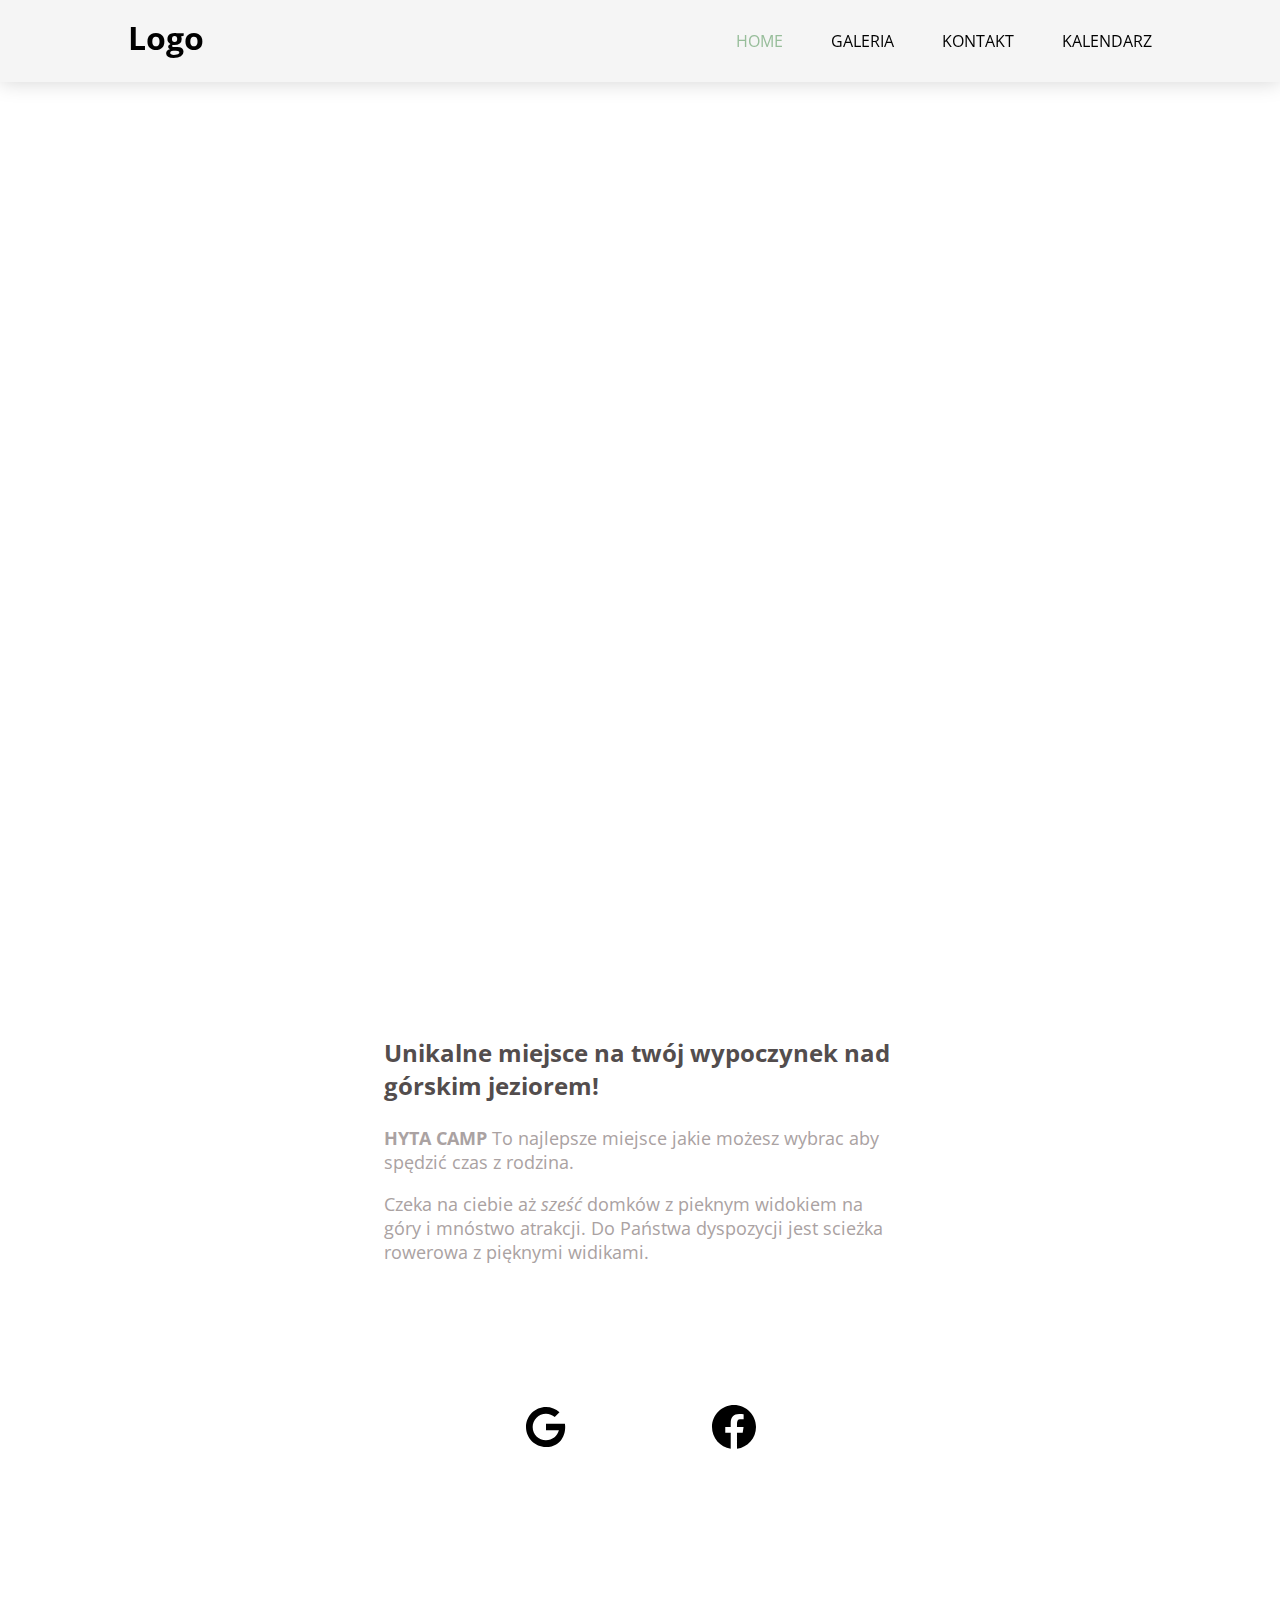
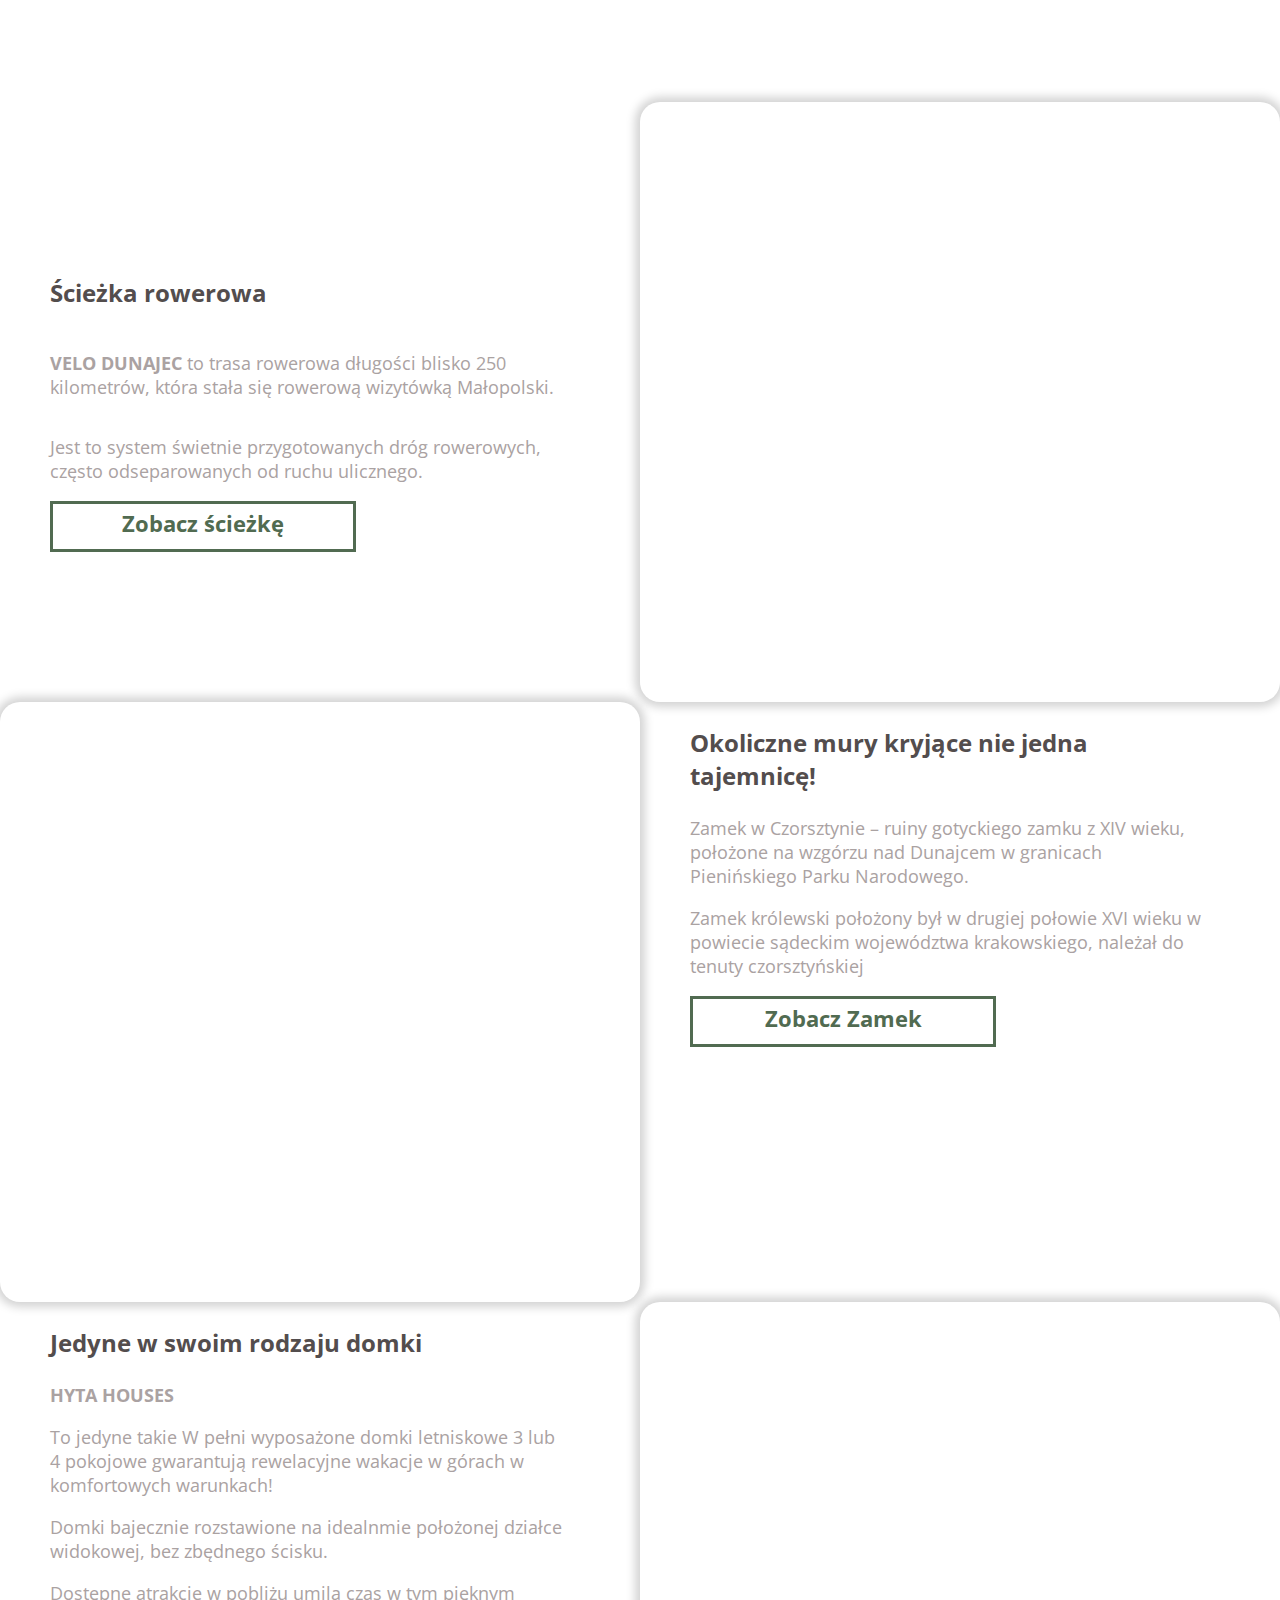
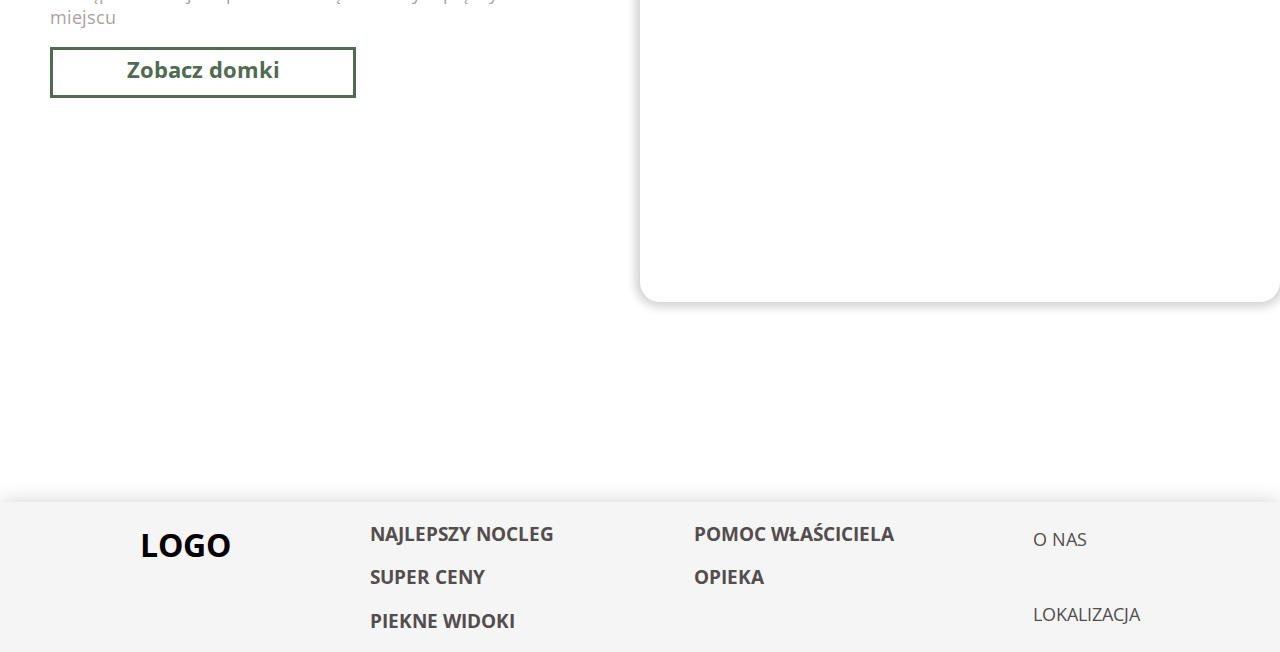
<file: index.html>
<!DOCTYPE html>
<html lang="en">

<head>
    <meta charset="UTF-8">
    <meta http-equiv="X-UA-Compatible" content="IE=edge">
    <meta name="viewport" content="width=device-width, initial-scale=1.0">
    <title>Document</title>
    <link rel="preconnect" href="https://fonts.googleapis.com">
    <link href="https://fonts.googleapis.com/css2?family=Lato:wght@300;400;700&family=Open+Sans:wght@300;400&family=Roboto:wght@100&display=swap" rel="stylesheet">
    <link rel="stylesheet" href="style.css">
</head>

<body>

    <div class="nav-bar-container">
        <div class="nav-container">
            <div class="logo">
                <h1>Logo</h1>
            </div>
            <div class="navigation">
                <div class="link"><a style="color: rgb(151, 189, 154);" href="index.html">HOME</a></div>
                <div class="link"> <a href="galeria.html">GALERIA</a></div>
                <div class="link"> <a href="kontakt.html">KONTAKT</a></div>
                <div class="link"> <a href="kalendarz.html">KALENDARZ</a></div>
            </div>
        </div>
    </div>
    <div class="photo-container">
        <h2>Pełne wrażeń wakacje w górach</h2>

    </div>
    <div class="container-content">
        <div class="description">
            <h3>Unikalne miejsce na twój wypoczynek nad górskim jeziorem!</h3>
            <p><strong>HYTA CAMP</strong> To najlepsze miejsce jakie możesz wybrac aby spędzić czas z rodzina.</p>
            <p>Czeka na ciebie aż <em>sześć</em> domków z pieknym widokiem na góry i mnóstwo atrakcji. Do Państwa dyspozycji jest scieżka rowerowa z pięknymi widikami.</p>
        </div>
        <div class="icons">
            <div class="icon-box">

                <div class="google">
                    <?xml version="1.0"?><svg fill="#000000" xmlns="http://www.w3.org/2000/svg" viewBox="0 0 30 30" width="30px" height="30px">
                        <path
                            d="M 15.003906 3 C 8.3749062 3 3 8.373 3 15 C 3 21.627 8.3749062 27 15.003906 27 C 25.013906 27 27.269078 17.707 26.330078 13 L 25 13 L 22.732422 13 L 15 13 L 15 17 L 22.738281 17 C 21.848702 20.448251 18.725955 23 15 23 C 10.582 23 7 19.418 7 15 C 7 10.582 10.582 7 15 7 C 17.009 7 18.839141 7.74575 20.244141 8.96875 L 23.085938 6.1289062 C 20.951937 4.1849063 18.116906 3 15.003906 3 z" />
                    </svg>
                </div>
                <div class="facebook">
                    <?xml version="1.0"?><svg fill="#000000" xmlns="http://www.w3.org/2000/svg" viewBox="0 0 50 50" width="50px" height="50px">
                        <path
                            d="M25,3C12.85,3,3,12.85,3,25c0,11.03,8.125,20.137,18.712,21.728V30.831h-5.443v-5.783h5.443v-3.848 c0-6.371,3.104-9.168,8.399-9.168c2.536,0,3.877,0.188,4.512,0.274v5.048h-3.612c-2.248,0-3.033,2.131-3.033,4.533v3.161h6.588 l-0.894,5.783h-5.694v15.944C38.716,45.318,47,36.137,47,25C47,12.85,37.15,3,25,3z" />
                    </svg>
                </div>
            </div>
        </div>
    </div>

    <div class="bike">
        <div class="bike-description">
            <h3>Ścieżka rowerowa</h3>
            <p><strong>VELO DUNAJEC</strong> to trasa rowerowa długości blisko 250 kilometrów, która stała się rowerową wizytówką Małopolski.</p>
            <p> Jest to system świetnie przygotowanych dróg rowerowych, często odseparowanych od ruchu ulicznego.</p>
            <div class="bike-button">
                <a href="https://polskanarowerze.pl/velo-dunajec/?gclid=Cj0KCQjw6pOTBhCTARIsAHF23fIQ5BiQYozZ-D0w9yacNavjfLa-iSntCTvVq7Wstf0W8OdqJ-OFcloaAvbiEALw_wcB" target="_blank">Zobacz ścieżkę</a>
            </div>
        </div>
        <div class="bike-photo"></div>
    </div>

    <div class="castle">
        <div class="castle-photo"></div>
        <div class="castle-description">
            <h3>Okoliczne mury kryjące nie jedna tajemnicę!</h3>
            <p>Zamek w Czorsztynie – ruiny gotyckiego zamku z XIV wieku, położone na wzgórzu nad Dunajcem w granicach Pienińskiego Parku Narodowego.</p>
            <p> Zamek królewski położony był w drugiej połowie XVI wieku w powiecie sądeckim województwa krakowskiego, należał do tenuty czorsztyńskiej</p>
            <div class="bike-button">
                <a href="https://pl.wikipedia.org/wiki/Zamek_w_Czorsztynie" target="_blank">Zobacz Zamek</a>
            </div>
        </div>
    </div>

    <div class="house">
        <div class="house-description">
            <h3>Jedyne w swoim rodzaju domki</h3>
            <p><strong>HYTA HOUSES</strong>
                <p> To jedyne takie W pełni wyposażone domki letniskowe 3 lub 4 pokojowe gwarantują rewelacyjne wakacje w górach w komfortowych warunkach!</p>
                <p> Domki bajecznie rozstawione na idealnmie położonej działce widokowej, bez zbędnego ścisku.</p>
                <p>Dostępne atrakcje w pobliżu umilą czas w tym pięknym miejscu</p>


                <div class="bike-button">
                    <a href="https://www.instagram.com/bohemebungalowsapanca/" target="_blank">Zobacz domki</a>
                </div>
        </div>
        <div class="house-photo"></div>
    </div>

    <div class="footer">
        <div class="footer-logo-box">
            <h1>LOGO</h1>
        </div>
        <div class="footer-info">
            <h3>NAJLEPSZY NOCLEG</h3>
            <h3>SUPER CENY</h3>
            <h3>PIEKNE WIDOKI</h3>
        </div>
        <div class="help">
            <h3>POMOC WŁAŚCICIELA</h3>
            <h3>OPIEKA</h3>

        </div>
        <div class="footer-contact">
            <a href="index.html">O NAS</a>
            <a href="kontakt.html">LOKALIZACJA</a>
        </div>


    </div>




</body>

</html>
</file>
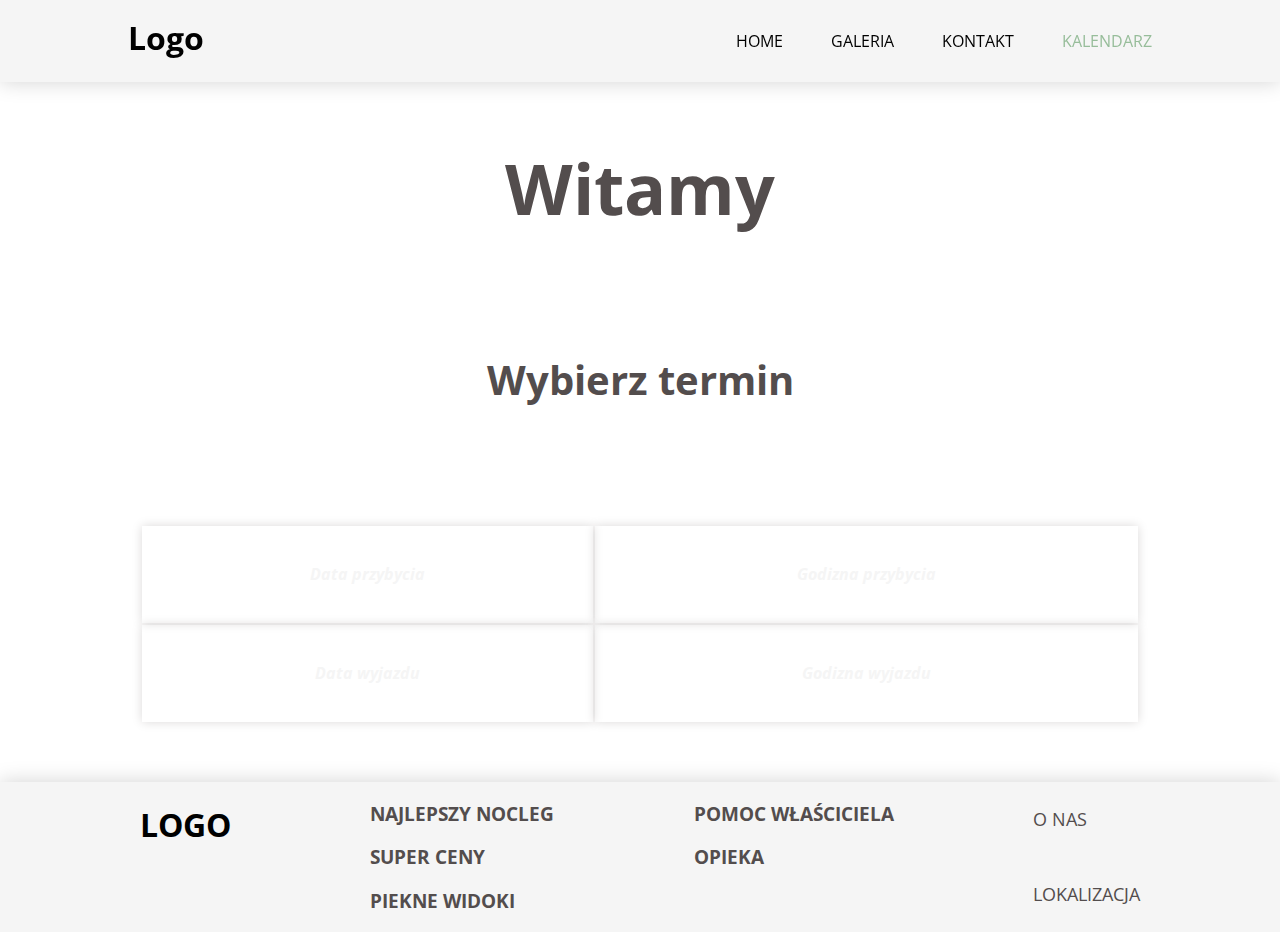
<file: kalendarz.html>
<!DOCTYPE html>
<html lang="en">

<head>
    <meta charset="UTF-8">
    <meta http-equiv="X-UA-Compatible" content="IE=edge">
    <meta name="viewport" content="width=device-width, initial-scale=1.0">
    <title>Document</title>
    <link rel="preconnect" href="https://fonts.googleapis.com">
    <link href="https://fonts.googleapis.com/css2?family=Lato:wght@300;400;700&family=Open+Sans:wght@300;400&family=Roboto:wght@100&display=swap" rel="stylesheet">
    <link rel="stylesheet" href="style.css">
</head>

<body>

    <div class="nav-bar-container">
        <div class="nav-container">
            <div class="logo">
                <h1>Logo</h1>
            </div>
            <div class="navigation">
                <div class="link"><a href="index.html">HOME</a></div>
                <div class="link"> <a href="galeria.html">GALERIA</a></div>
                <div class="link"> <a href="kontakt.html">KONTAKT</a></div>
                <div class="link"> <a style="color: rgb(151, 189, 154);" href="kalendarz.html">KALENDARZ</a></div>
            </div>
        </div>
    </div>
    <!-- <div class="photo-container">
        <h2>Pełne wrażeń wakacje w górach</h2>

    </div> -->
    <div class="calendary">
        <h1>Witamy</h1>
        <h4>Wybierz termin</h4>

        <table class="tabel">
            <tr>
                <th>
                    <p class="italic">Data przybycia</p>
                </th>
                <th>
                    <p class="italic">Godizna przybycia</p>
                </th>
            </tr>

            <tr>
                <th>
                    <p class="italic">Data wyjazdu</p>
                </th>
                <th>
                    <p class="italic">Godizna wyjazdu</p>
                </th>
            </tr>
        </table>
    </div>


    <div class="footer">
        <div class="footer-logo-box">
            <h1>LOGO</h1>
        </div>
        <div class="footer-info">
            <h3>NAJLEPSZY NOCLEG</h3>
            <h3>SUPER CENY</h3>
            <h3>PIEKNE WIDOKI</h3>
        </div>
        <div class="help">
            <h3>POMOC WŁAŚCICIELA</h3>
            <h3>OPIEKA</h3>

        </div>
        <div class="footer-contact">
            <a href="index.html">O NAS</a>
            <a href="kontakt.html">LOKALIZACJA</a>
        </div>


    </div>
</body>

</html>
</file>
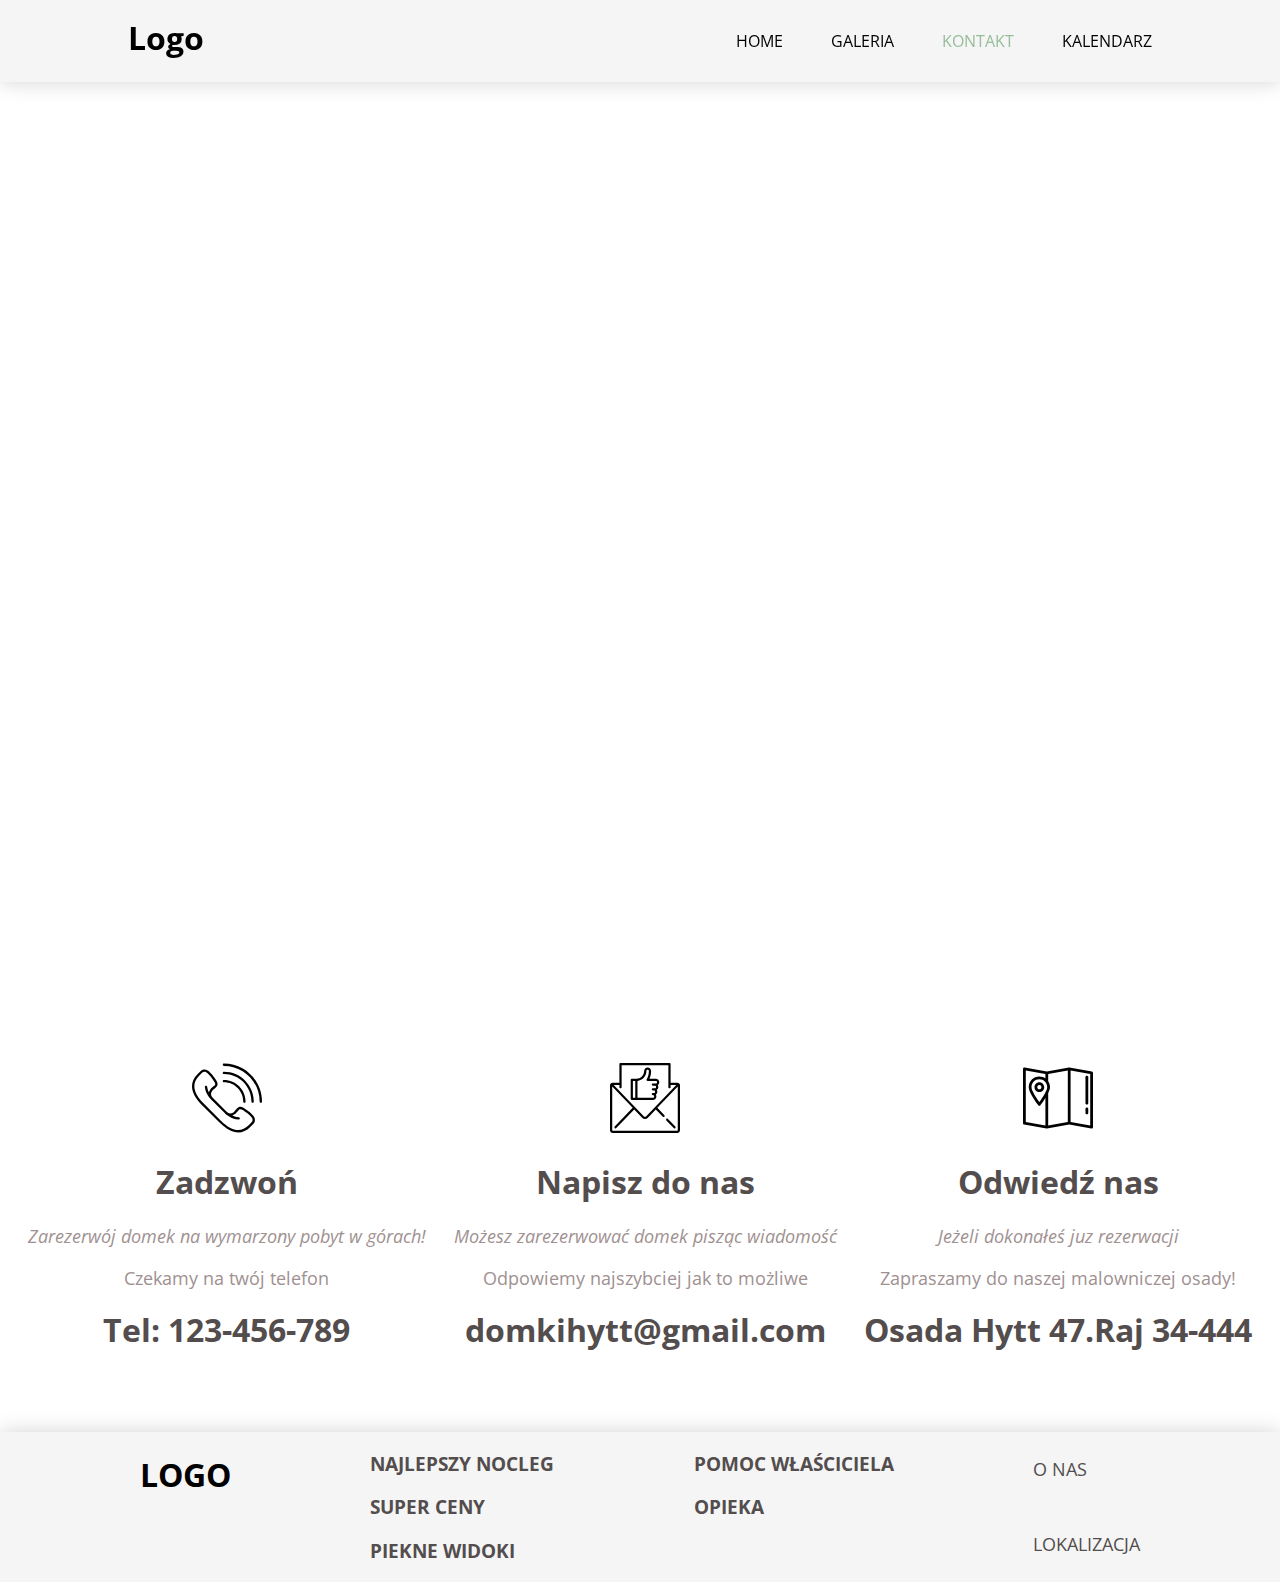
<file: kontakt.html>
<!DOCTYPE html>
<html lang="en">

<head>
    <meta charset="UTF-8">
    <meta http-equiv="X-UA-Compatible" content="IE=edge">
    <meta name="viewport" content="width=device-width, initial-scale=1.0">
    <link rel="preconnect" href="https://fonts.googleapis.com">
    <link href="https://fonts.googleapis.com/css2?family=Lato:wght@300;400;700&family=Open+Sans:wght@300;400&family=Roboto:wght@100&display=swap" rel="stylesheet">
    <link rel="stylesheet" href="style.css">
    <title>Document</title>
</head>

<body>
    <div class="nav-bar-container">
        <div class="nav-container">
            <div class="logo">
                <h1>Logo</h1>
            </div>
            <div class="navigation">
                <div class="link"><a href="index.html">HOME</a></div>
                <div class="link"> <a href="galeria.html">GALERIA</a></div>
                <div class="link"> <a style="color: rgb(151, 189, 154);" href="kontakt.html">KONTAKT</a></div>
                <div class="link"> <a href="kalendarz.html">KALENDARZ</a></div>
            </div>
        </div>
    </div>
    <div class="photo-container-kontakt">
        <h2>Zadzwon do nas</h2>
    </div>
    <div class="contact-box">
        <div class="phone">
            <div class="phone-icon">
                <img src="assecs/phone.svg" alt="">
            </div>
            <h1>Zadzwoń</h1>
            <p class="italic">Zarezerwój domek na wymarzony pobyt w górach!</p>
            <p>Czekamy na twój telefon</p>
            <div class="number">Tel: 123-456-789</div>
        </div>
        <div class="phone">
            <div class="phone-icon">
                <img src="assecs/email.svg" alt="">
            </div>
            <h1>Napisz do nas</h1>
            <p class="italic">Możesz zarezerwować domek pisząc wiadomość</p>
            <p>Odpowiemy najszybciej jak to możliwe</p>
            <div class="number">domkihytt@gmail.com</div>
        </div>
        <div class="phone">
            <div class="phone-icon">
                <img src="assecs/map.svg" alt="">

            </div>
            <h1>Odwiedź nas</h1>
            <p class="italic">Jeżeli dokonałeś juz rezerwacji</p>
            <p>Zapraszamy do naszej malowniczej osady!</p>
            <div class="number">Osada Hytt 47.Raj 34-444</div>
        </div>


    </div>


    <div class="footer">
        <div class="footer-logo-box">
            <h1>LOGO</h1>
        </div>
        <div class="footer-info">
            <h3>NAJLEPSZY NOCLEG</h3>
            <h3>SUPER CENY</h3>
            <h3>PIEKNE WIDOKI</h3>
        </div>
        <div class="help">
            <h3>POMOC WŁAŚCICIELA</h3>
            <h3>OPIEKA</h3>

        </div>
        <div class="footer-contact">
            <a href="index.html">O NAS</a>
            <a href="kontakt.html">LOKALIZACJA</a>
        </div>


    </div>
</body>

</html>
</file>
<file: style.css>
body {
     margin: 0;
     padding: 0;
     box-sizing: border-box;
     font-family: 'Lato', sans-serif;
     font-family: 'Open Sans', sans-serif;
     background-color: rgb(255, 255, 255);
 }
 
 a:link,
 a:visited,
 a:hover,
 a:active {
     color: black;
     text-decoration: none;
 }
 /* GLOBAL */
 
 .nav-bar-container {
     width: 100%;
     display: flex;
     justify-content: center;
     position: sticky;
     top: 0;
     z-index: 10;
     background-color: whitesmoke;
     box-shadow: 0 0 20px lightgray;
 }
 
 .nav-container {
     width: 80%;
     display: flex;
     justify-content: space-between;
     align-items: center;
     margin-top: 1rem;
     margin-bottom: 1rem;
 }
 
 .logo {
     width: max-content;
     height: 50px;
 }
 
 .logo>h1 {
     margin: 0;
 }
 
 .navigation {
     width: max-content;
     display: flex;
     gap: 3rem;
 }
 
 .navigation :hover {
     color: rgb(151, 189, 154);
     cursor: pointer;
 }
 /* FOOTER */
 
 .footer {
     width: 100%;
     height: max-content;
     display: flex;
     justify-content: space-evenly;
     background-color: whitesmoke;
     box-shadow: 0 0 20px lightgray;
 }
 
 .footer-info h3 {
     color: rgb(83, 77, 77);
 }
 
 .help h3 {
     color: rgb(83, 77, 77);
 }
 
 .footer-contact {
     display: flex;
     flex-direction: column;
     justify-content: space-around;
 }
 
 .footer-contact a {
     color: rgb(83, 77, 77);
     font-size: large;
 }
 
 hr {
     background-color: rgb(156, 149, 149);
     height: 3px;
     border-style: none;
     margin-block-start: 0em;
     margin-block-end: 0em;
 }
 /* HOME */
 
 .photo-container {
     width: 100%;
     height: 100vh;
     background-image: url("https://images.unsplash.com/photo-1480497490787-505ec076689f?ixlib=rb-1.2.1&ixid=MnwxMjA3fDB8MHxwaG90by1wYWdlfHx8fGVufDB8fHx8&auto=format&fit=crop&w=2069&q=80");
     background-repeat: no-repeat;
     background-size: 100%;
     background-position: center;
     display: flex;
     justify-content: space-around;
     align-items: flex-end;
 }
 
 .photo-container>h2 {
     color: white;
     font-size: 70px;
     padding-bottom: 100px;
 }
 
 .container-content {
     width: 100%;
     height: 80vh;
     display: flex;
     flex-wrap: wrap;
     justify-content: space-around;
 }
 
 .description {
     width: 40%;
     text-align: left;
     font-size: large;
     color: rgb(170, 162, 162);
     padding-top: 30px;
 }
 
 .description>h3 {
     color: rgb(83, 77, 77);
     font-size: x-large;
 }
 
 .icons {
     width: 100%;
     height: 20vh;
     display: flex;
     justify-content: space-around;
     gap: 5rem;
 }
 
 .icon-box {
     display: flex;
     justify-content: space-evenly;
     align-items: flex-start;
     width: 40%;
 }
 
 svg {
     width: 50px;
     height: 50px;
     color: rgb(83, 77, 77);
 }
 
 .bike {
     display: flex;
     justify-content: space-between;
     width: 100%;
     height: 600px;
 }
 
 .bike-description>h3 {
     color: rgb(83, 77, 77);
     font-size: x-large;
     display: flex;
 }
 
 .bike-description {
     display: flex;
     flex-direction: column;
     justify-content: center;
     width: 40%;
     height: 600px;
     text-align: left;
     font-size: large;
     color: rgb(170, 162, 162);
     margin-left: 30px;
     padding-left: 20px;
 }
 
 .bike-photo {
     width: 50%;
     height: 600px;
     background-image: url("https://images.unsplash.com/photo-1598993847581-4bef6aed75a4?ixlib=rb-1.2.1&ixid=MnwxMjA3fDB8MHxwaG90by1wYWdlfHx8fGVufDB8fHx8&auto=format&fit=crop&w=774&q=80");
     background-repeat: no-repeat;
     background-position: center;
     background-size: cover;
     box-shadow: 0 0 10px 5px lightgray;
     border-radius: 20px;
 }
 
 .bike-button {
     width: 300px;
     height: 40px;
     border: solid 3px rgb(81, 107, 81);
     text-align: center;
     font-size: larger;
     padding-top: 5px;
 }
 
 .bike-button>a {
     text-decoration: none;
     color: rgb(81, 107, 81);
     font-weight: bolder;
 }
 
 .bike-button:hover {
     background-color: rgb(81, 107, 81);
 }
 
 .bike-button:hover>a {
     color: white;
 }
 
 .castle {
     display: flex;
     height: 600px;
 }
 
 .castle-photo {
     width: 50%;
     height: 600px;
     background-image: url("https://www.pieninypn.pl/mfiles/992/28/0/f/mm_5_a_zamek_czorsztyn_2008.10.31_12_.jpg");
     background-repeat: no-repeat;
     background-position: center;
     background-size: cover;
     box-shadow: 0 0 10px 5px lightgray;
     border-radius: 20px;
 }
 
 .castle-description>h3 {
     color: rgb(83, 77, 77);
     font-size: x-large;
     display: flex;
 }
 
 .castle-description {
     width: 40%;
     height: 100vh;
     text-align: left;
     font-size: large;
     color: rgb(170, 162, 162);
     margin-left: 30px;
     padding-left: 20px;
 }
 
 .house {
     display: flex;
     justify-content: space-between;
     margin-bottom: 200px;
 }
 
 .house-photo {
     width: 50%;
     height: 600px;
     background-image: url("https://images.unsplash.com/photo-1506974210756-8e1b8985d348?ixlib=rb-1.2.1&ixid=MnwxMjA3fDB8MHxwaG90by1wYWdlfHx8fGVufDB8fHx8&auto=format&fit=crop&w=1064&q=80");
     background-repeat: no-repeat;
     background-position: bottom;
     background-size: cover;
     box-shadow: 0 0 10px 5px lightgray;
     border-radius: 20px;
 }
 
 .house-description>h3 {
     color: rgb(83, 77, 77);
     font-size: x-large;
     display: flex;
 }
 
 .house-description {
     width: 40%;
     text-align: left;
     font-size: large;
     color: rgb(170, 162, 162);
     margin-left: 30px;
     padding-left: 20px;
 }
 /* KONTAKT */
 
 .photo-container-kontakt {
     width: 100%;
     height: 100vh;
     background-image: url("https://images.unsplash.com/photo-1482192505345-5655af888cc4?ixlib=rb-1.2.1&ixid=MnwxMjA3fDB8MHxwaG90by1wYWdlfHx8fGVufDB8fHx8&auto=format&fit=crop&w=2128&q=80");
     background-repeat: no-repeat;
     background-size: 100%;
     background-position: center;
     display: flex;
     justify-content: space-around;
     align-items: flex-end;
 }
 
 .photo-container-kontakt>h2 {
     color: white;
     font-size: 50px;
     padding-bottom: 50px;
 }
 
 .contact-box {
     width: 100%;
     min-height: 50vh;
     display: flex;
     justify-content: space-evenly;
     align-items: center;
     text-align: center;
 }
 
 .phone>h1 {
     color: rgb(83, 77, 77);
 }
 
 .phone>p {
     color: rgb(160, 145, 145);
     font-size: large;
 }
 
 .italic {
     font-style: italic;
     color: whitesmoke;
 }
 
 .phone-icon>img {
     width: 70px;
     height: 70px;
     color: rgb(83, 77, 77);
 }
 
 .number {
     font-size: xx-large;
     font-weight: bold;
     color: rgb(83, 77, 77);
 }
 /* GALLERY */
 
 .photo-container-galeria {
     width: 100%;
     height: 100vh;
     background-image: url("https://images.unsplash.com/photo-1583878594798-c31409c8ab4a?ixlib=rb-1.2.1&ixid=MnwxMjA3fDB8MHxwaG90by1wYWdlfHx8fGVufDB8fHx8&auto=format&fit=crop&w=2070&q=80");
     background-repeat: no-repeat;
     background-size: 100%;
     background-position: center;
     display: flex;
     justify-content: space-around;
     align-items: flex-end;
 }
 
 .photo-container-galeria>h2 {
     color: white;
     font-size: 50px;
     padding-bottom: 100px;
 }
 
 .gallery-container {
     width: 100%;
     height: max-content;
     position: relative;
     padding-bottom: 50px;
     margin-bottom: 100px;
 }
 
 .gallery-box {
     width: 100%;
     position: relative;
     top: -50px;
     margin-bottom: -50px;
 }
 
 .gallery-box2 {
     width: 100%;
     height: max-content;
     display: flex;
     justify-content: center;
     gap: 3.5rem;
     margin-bottom: 50px;
 }
 
 .photo-box {
     width: 300px;
     height: 300px;
 }
 
 .photo-box>img {
     width: 300px;
     height: 300px;
     border-radius: 10px;
     object-fit: cover;
 }
 
 .photo-box:active>img {
     width: 600px;
     height: 600px;
     position: fixed;
     top: 200px;
     right: 500px;
     /* transform: scale(1.6);
     -webkit-transform: scale(1.6);
     -moz-transform: scale(1.6); */
     box-shadow: 0 0 10px lightgray;
     cursor: zoom-in;
 }
 /* KALENDARZ */
 
 .calendary {
     width: 100%;
     height: 700px;
     display: flex;
     flex-direction: column;
     justify-content: space-around;
     align-items: center;
     background-image: url("https://images.unsplash.com/photo-1465056836041-7f43ac27dcb5?ixlib=rb-1.2.1&ixid=MnwxMjA3fDB8MHxwaG90by1wYWdlfHx8fGVufDB8fHx8&auto=format&fit=crop&w=2071&q=80");
     background-repeat: no-repeat;
     background-position: center;
     background-size: 100%;
 }
 
 .calendary>h1 {
     color: rgb(83, 77, 77);
     font-size: 70px;
     margin: 0px;
 }
 
 .calendary>h4 {
     color: rgb(83, 77, 77);
     font-size: 40px;
     margin: 0px;
 }
 
 .tabel {
     width: 1000px;
     height: 200px;
 }
 
 th {
     box-shadow: 0 0 10px rgb(219, 217, 217);
 }
 /* MEDIA QUERY */
 
 @media only screen and (max-width: 1100px) {
     .photo-container>h2 {
         font-size: 50px;
     }
 }
 
 @media only screen and (max-width: 950px) {
     .footer {
         display: block;
     }
 }
 
 @media only screen and (max-width: 750px) {
     .photo-container>h2 {
         font-size: 30px;
     }
     .bike {
         height: auto;
         flex-direction: column;
         align-items: center;
     }
     .bike-photo {
         width: 100%;
     }
     .castle {
         height: auto;
         flex-direction: column-reverse;
         align-items: center;
     }
     .castle-photo {
         width: 100%;
         margin-top: 50px;
     }
     .castle-description {
         height: auto;
     }
     .house {
         height: auto;
         flex-direction: column;
         align-items: center;
     }
     .house-photo {
         width: 100%;
         margin: 50px;
     }
     /* GALERIA */
     .gallery-box2 {
         flex-direction: column;
         align-items: center;
     }
     .gallery-box {
         top: 0;
         margin-bottom: 0;
     }
     .contact-box {
         display: block;
     }
     .phone {
         margin-top: 50px;
     }
     .footer {
         display: flex;
         flex-direction: column;
         align-items: center;
     }
     .footer-info,
     .footer-logo,
     .footer-info2 {
         padding: 0;
         margin: 0;
     }
     .logo {
         display: none;
     }
     .nav-container {
         width: auto;
     }
 }
 
 @media only screen and (max-width: 600px) {
     .photo-container>h2 {
         font-size: 30px;
         padding-bottom: 200px;
     }
 }
 
 @media only screen and (max-width: 450px) {
     .photo-container>h2 {
         font-size: 26px;
         padding-bottom: 200px;
     }
 }
</file>
